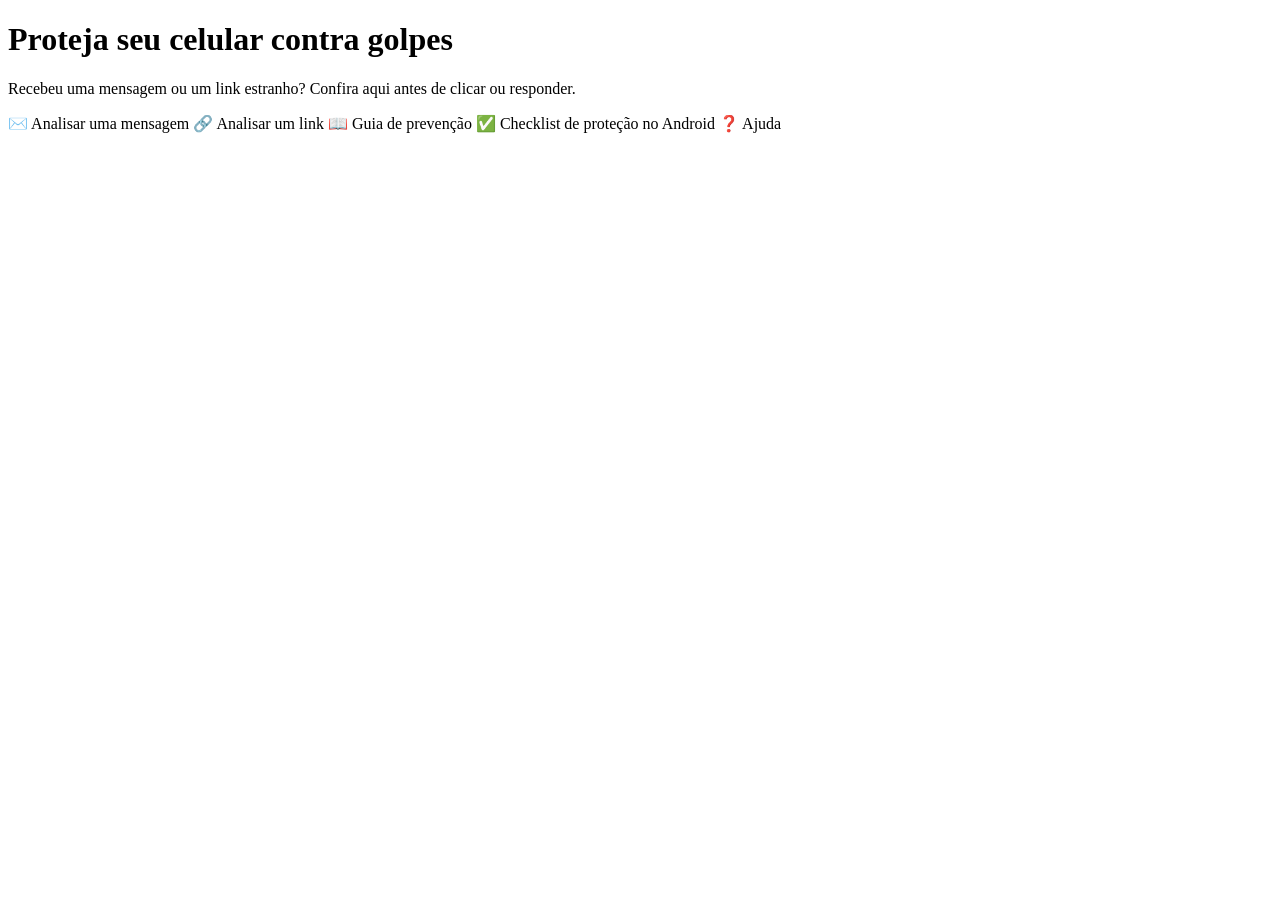
<file: src/main/resources/templates/index.html>
<!DOCTYPE html>
<html lang="pt-br" xmlns:th="http://www.thymeleaf.org">
<head>
<meta charset="UTF-8">
<meta name="viewport" content="width=device-width, initial-scale=1.0">
<title>Autônomo Seguro</title>
<link rel="stylesheet" th:href="@{/css/estilo.css}">
<th:block th:replace="~{fragmentos :: pwa}"></th:block>
</head>
<body>
<header th:replace="~{fragmentos :: topo}"></header>
<main class="conteudo">
<h1>Proteja seu celular contra golpes</h1>
<p class="lead">Recebeu uma mensagem ou um link estranho? Confira aqui antes de clicar ou responder.</p>
<nav class="menu">
<a class="botao botao-principal" th:href="@{/mensagem}">✉️ Analisar uma mensagem</a>
<a class="botao botao-principal" th:href="@{/link}">🔗 Analisar um link</a>
<a class="botao" th:href="@{/guia}">📖 Guia de prevenção</a>
<a class="botao" th:href="@{/checklist}">✅ Checklist de proteção no Android</a>
<a class="botao" th:href="@{/ajuda}">❓ Ajuda</a>
</nav>
</main>
<footer th:replace="~{fragmentos :: rodape}"></footer>
</body>
</html>
</file>
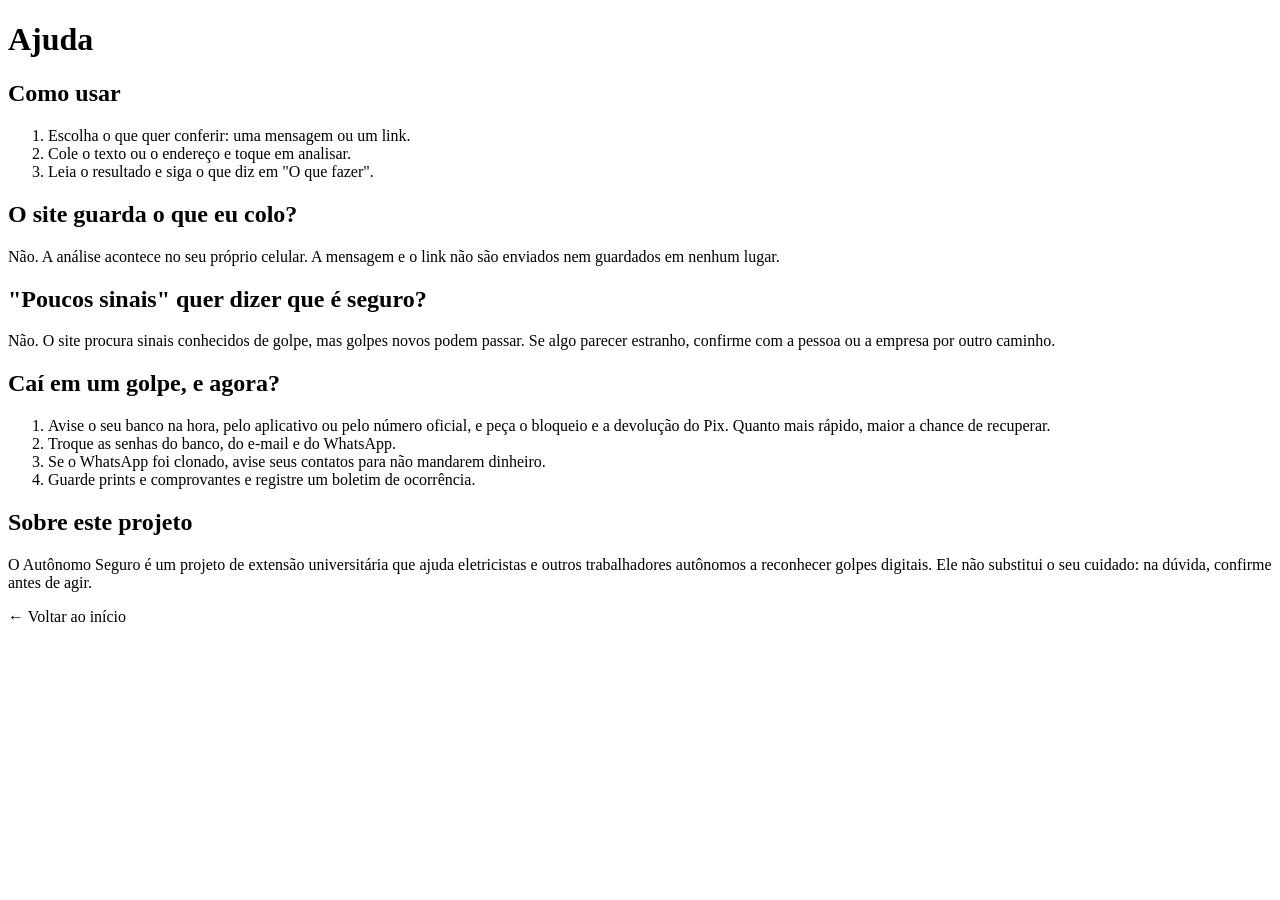
<file: src/main/resources/templates/ajuda.html>
<!DOCTYPE html>
<html lang="pt-br" xmlns:th="http://www.thymeleaf.org">
<head>
<meta charset="UTF-8">
<meta name="viewport" content="width=device-width, initial-scale=1.0">
<title>Ajuda - Autônomo Seguro</title>
<link rel="stylesheet" th:href="@{/css/estilo.css}">
<th:block th:replace="~{fragmentos :: pwa}"></th:block>
</head>
<body>
<header th:replace="~{fragmentos :: topo}"></header>
<main class="conteudo">
<h1>Ajuda</h1>

<section class="cartao">
<h2>Como usar</h2>
<ol>
<li>Escolha o que quer conferir: uma mensagem ou um link.</li>
<li>Cole o texto ou o endereço e toque em analisar.</li>
<li>Leia o resultado e siga o que diz em "O que fazer".</li>
</ol>
</section>

<section class="cartao">
<h2>O site guarda o que eu colo?</h2>
<p>Não. A análise acontece no seu próprio celular. A mensagem e o link não são enviados nem guardados em nenhum lugar.</p>
</section>

<section class="cartao">
<h2>"Poucos sinais" quer dizer que é seguro?</h2>
<p>Não. O site procura sinais conhecidos de golpe, mas golpes novos podem passar. Se algo parecer estranho, confirme com a pessoa ou a empresa por outro caminho.</p>
</section>

<section class="cartao">
<h2>Caí em um golpe, e agora?</h2>
<ol>
<li>Avise o seu banco na hora, pelo aplicativo ou pelo número oficial, e peça o bloqueio e a devolução do Pix. Quanto mais rápido, maior a chance de recuperar.</li>
<li>Troque as senhas do banco, do e-mail e do WhatsApp.</li>
<li>Se o WhatsApp foi clonado, avise seus contatos para não mandarem dinheiro.</li>
<li>Guarde prints e comprovantes e registre um boletim de ocorrência.</li>
</ol>
</section>

<section class="cartao">
<h2>Sobre este projeto</h2>
<p>O Autônomo Seguro é um projeto de extensão universitária que ajuda eletricistas e outros trabalhadores autônomos a reconhecer golpes digitais. Ele não substitui o seu cuidado: na dúvida, confirme antes de agir.</p>
</section>

<a class="botao" th:href="@{/}">← Voltar ao início</a>
</main>
<footer th:replace="~{fragmentos :: rodape}"></footer>
</body>
</html>
</file>
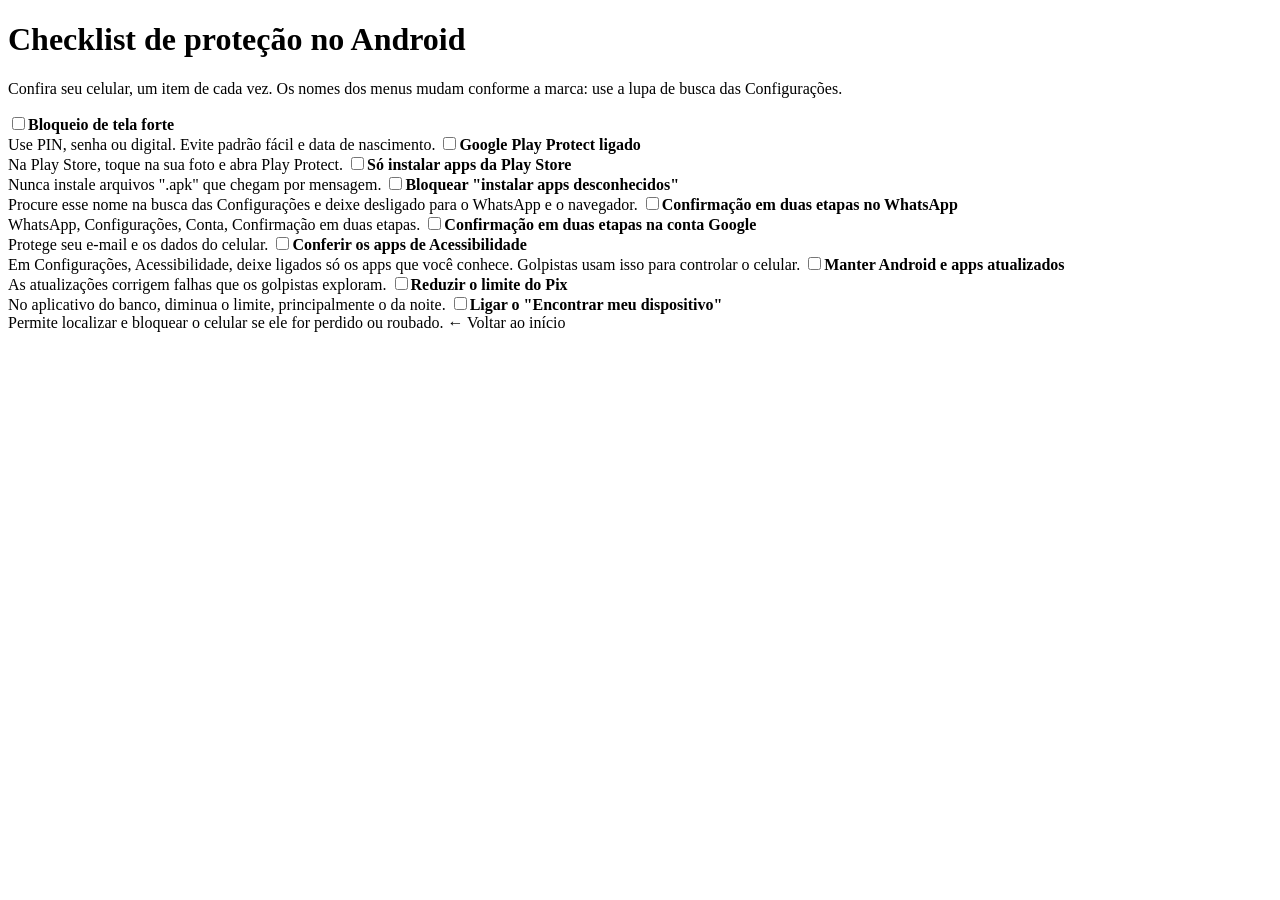
<file: src/main/resources/templates/checklist.html>
<!DOCTYPE html>
<html lang="pt-br" xmlns:th="http://www.thymeleaf.org">
<head>
<meta charset="UTF-8">
<meta name="viewport" content="width=device-width, initial-scale=1.0">
<title>Checklist de proteção - Autônomo Seguro</title>
<link rel="stylesheet" th:href="@{/css/estilo.css}">
<th:block th:replace="~{fragmentos :: pwa}"></th:block>
</head>
<body>
<header th:replace="~{fragmentos :: topo}"></header>
<main class="conteudo">
<h1>Checklist de proteção no Android</h1>
<p class="lead">Confira seu celular, um item de cada vez. Os nomes dos menus mudam conforme a marca: use a lupa de busca das Configurações.</p>
<p id="contagem" class="contagem" aria-live="polite"></p>

<label class="check-item"><input type="checkbox"><span><strong>Bloqueio de tela forte</strong><br><span class="detalhe">Use PIN, senha ou digital. Evite padrão fácil e data de nascimento.</span></span></label>
<label class="check-item"><input type="checkbox"><span><strong>Google Play Protect ligado</strong><br><span class="detalhe">Na Play Store, toque na sua foto e abra Play Protect.</span></span></label>
<label class="check-item"><input type="checkbox"><span><strong>Só instalar apps da Play Store</strong><br><span class="detalhe">Nunca instale arquivos ".apk" que chegam por mensagem.</span></span></label>
<label class="check-item"><input type="checkbox"><span><strong>Bloquear "instalar apps desconhecidos"</strong><br><span class="detalhe">Procure esse nome na busca das Configurações e deixe desligado para o WhatsApp e o navegador.</span></span></label>
<label class="check-item"><input type="checkbox"><span><strong>Confirmação em duas etapas no WhatsApp</strong><br><span class="detalhe">WhatsApp, Configurações, Conta, Confirmação em duas etapas.</span></span></label>
<label class="check-item"><input type="checkbox"><span><strong>Confirmação em duas etapas na conta Google</strong><br><span class="detalhe">Protege seu e-mail e os dados do celular.</span></span></label>
<label class="check-item"><input type="checkbox"><span><strong>Conferir os apps de Acessibilidade</strong><br><span class="detalhe">Em Configurações, Acessibilidade, deixe ligados só os apps que você conhece. Golpistas usam isso para controlar o celular.</span></span></label>
<label class="check-item"><input type="checkbox"><span><strong>Manter Android e apps atualizados</strong><br><span class="detalhe">As atualizações corrigem falhas que os golpistas exploram.</span></span></label>
<label class="check-item"><input type="checkbox"><span><strong>Reduzir o limite do Pix</strong><br><span class="detalhe">No aplicativo do banco, diminua o limite, principalmente o da noite.</span></span></label>
<label class="check-item"><input type="checkbox"><span><strong>Ligar o "Encontrar meu dispositivo"</strong><br><span class="detalhe">Permite localizar e bloquear o celular se ele for perdido ou roubado.</span></span></label>

<a class="botao" th:href="@{/}">← Voltar ao início</a>
</main>
<footer th:replace="~{fragmentos :: rodape}"></footer>
<script charset="UTF-8" th:src="@{/js/checklist.js}"></script>
</body>
</html>
</file>
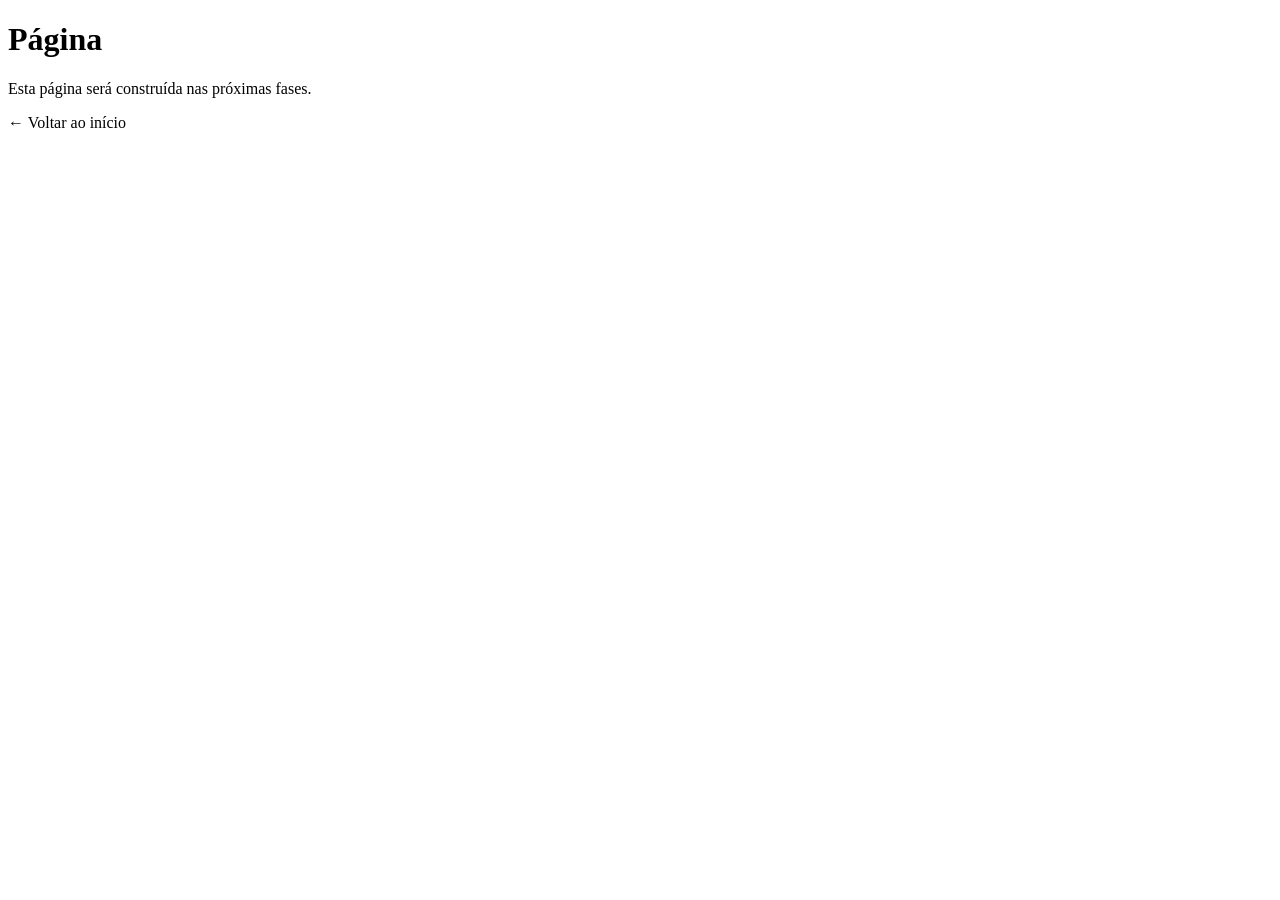
<file: src/main/resources/templates/em-breve.html>
<!DOCTYPE html>
<html lang="pt-br" xmlns:th="http://www.thymeleaf.org">
<head>
<meta charset="UTF-8">
<meta name="viewport" content="width=device-width, initial-scale=1.0">
<title th:text="${titulo} + ' - Autônomo Seguro'">Autônomo Seguro</title>
<link rel="stylesheet" th:href="@{/css/estilo.css}">
<th:block th:replace="~{fragmentos :: pwa}"></th:block>
</head>
<body>
<header th:replace="~{fragmentos :: topo}"></header>
<main class="conteudo">
<h1 th:text="${titulo}">Página</h1>
<p class="lead">Esta página será construída nas próximas fases.</p>
<a class="botao" th:href="@{/}">← Voltar ao início</a>
</main>
<footer th:replace="~{fragmentos :: rodape}"></footer>
</body>
</html>
</file>
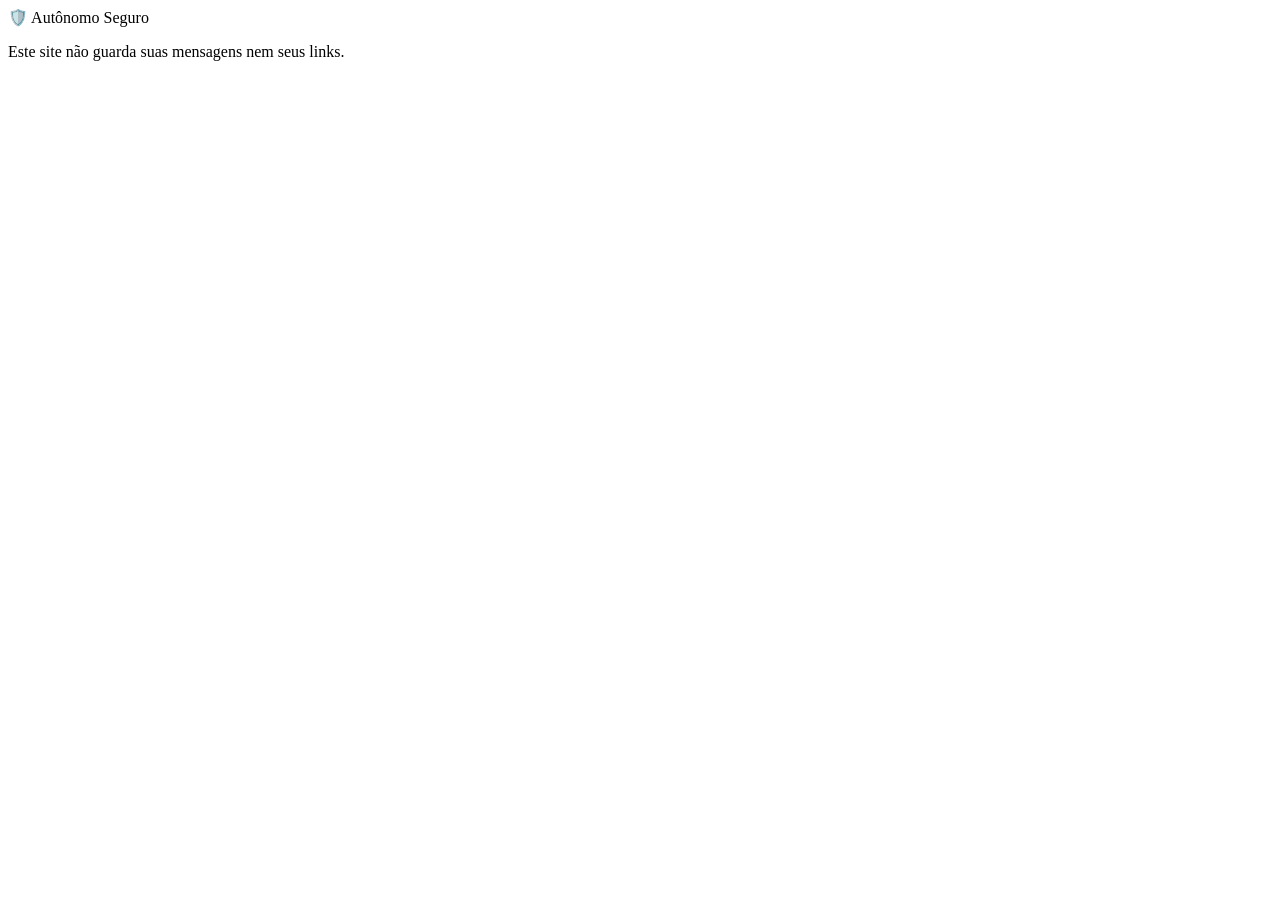
<file: src/main/resources/templates/fragmentos.html>
<!DOCTYPE html>
<html lang="pt-br" xmlns:th="http://www.thymeleaf.org">
<body>
<header th:fragment="topo" class="topo">
<a class="topo-marca" th:href="@{/}">🛡️ Autônomo Seguro</a>
</header>
<footer th:fragment="rodape" class="rodape">
<p>Este site não guarda suas mensagens nem seus links.</p>
</footer>
<th:block th:fragment="pwa">
<link rel="manifest" th:href="@{/manifest.json}" crossorigin="use-credentials">
<meta name="theme-color" content="#2d6a4f">
<link rel="icon" type="image/png" th:href="@{/icone-192.png}">
<link rel="apple-touch-icon" th:href="@{/icone-192.png}">
<script>
if ('serviceWorker' in navigator) {
	window.addEventListener('load', function () {
		navigator.serviceWorker.register('/sw.js');
	});
}
</script>
</th:block>
</body>
</html>
</file>
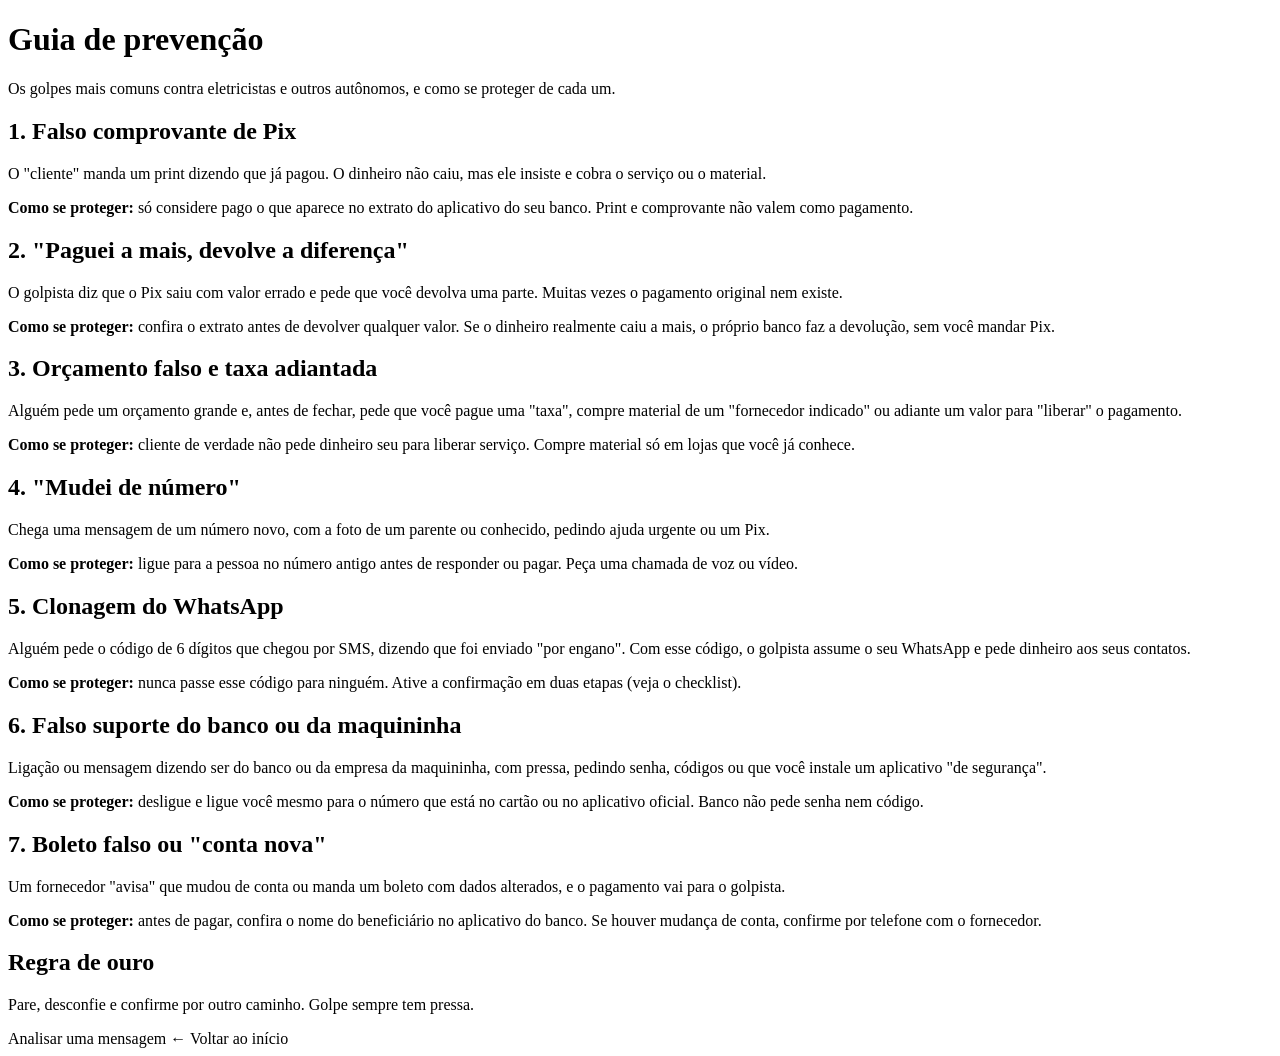
<file: src/main/resources/templates/guia.html>
<!DOCTYPE html>
<html lang="pt-br" xmlns:th="http://www.thymeleaf.org">
<head>
<meta charset="UTF-8">
<meta name="viewport" content="width=device-width, initial-scale=1.0">
<title>Guia de prevenção - Autônomo Seguro</title>
<link rel="stylesheet" th:href="@{/css/estilo.css}">
<th:block th:replace="~{fragmentos :: pwa}"></th:block>
</head>
<body>
<header th:replace="~{fragmentos :: topo}"></header>
<main class="conteudo">
<h1>Guia de prevenção</h1>
<p class="lead">Os golpes mais comuns contra eletricistas e outros autônomos, e como se proteger de cada um.</p>

<section class="cartao">
<h2>1. Falso comprovante de Pix</h2>
<p>O "cliente" manda um print dizendo que já pagou. O dinheiro não caiu, mas ele insiste e cobra o serviço ou o material.</p>
<p class="dica"><strong>Como se proteger:</strong> só considere pago o que aparece no extrato do aplicativo do seu banco. Print e comprovante não valem como pagamento.</p>
</section>

<section class="cartao">
<h2>2. "Paguei a mais, devolve a diferença"</h2>
<p>O golpista diz que o Pix saiu com valor errado e pede que você devolva uma parte. Muitas vezes o pagamento original nem existe.</p>
<p class="dica"><strong>Como se proteger:</strong> confira o extrato antes de devolver qualquer valor. Se o dinheiro realmente caiu a mais, o próprio banco faz a devolução, sem você mandar Pix.</p>
</section>

<section class="cartao">
<h2>3. Orçamento falso e taxa adiantada</h2>
<p>Alguém pede um orçamento grande e, antes de fechar, pede que você pague uma "taxa", compre material de um "fornecedor indicado" ou adiante um valor para "liberar" o pagamento.</p>
<p class="dica"><strong>Como se proteger:</strong> cliente de verdade não pede dinheiro seu para liberar serviço. Compre material só em lojas que você já conhece.</p>
</section>

<section class="cartao">
<h2>4. "Mudei de número"</h2>
<p>Chega uma mensagem de um número novo, com a foto de um parente ou conhecido, pedindo ajuda urgente ou um Pix.</p>
<p class="dica"><strong>Como se proteger:</strong> ligue para a pessoa no número antigo antes de responder ou pagar. Peça uma chamada de voz ou vídeo.</p>
</section>

<section class="cartao">
<h2>5. Clonagem do WhatsApp</h2>
<p>Alguém pede o código de 6 dígitos que chegou por SMS, dizendo que foi enviado "por engano". Com esse código, o golpista assume o seu WhatsApp e pede dinheiro aos seus contatos.</p>
<p class="dica"><strong>Como se proteger:</strong> nunca passe esse código para ninguém. Ative a confirmação em duas etapas (veja o checklist).</p>
</section>

<section class="cartao">
<h2>6. Falso suporte do banco ou da maquininha</h2>
<p>Ligação ou mensagem dizendo ser do banco ou da empresa da maquininha, com pressa, pedindo senha, códigos ou que você instale um aplicativo "de segurança".</p>
<p class="dica"><strong>Como se proteger:</strong> desligue e ligue você mesmo para o número que está no cartão ou no aplicativo oficial. Banco não pede senha nem código.</p>
</section>

<section class="cartao">
<h2>7. Boleto falso ou "conta nova"</h2>
<p>Um fornecedor "avisa" que mudou de conta ou manda um boleto com dados alterados, e o pagamento vai para o golpista.</p>
<p class="dica"><strong>Como se proteger:</strong> antes de pagar, confira o nome do beneficiário no aplicativo do banco. Se houver mudança de conta, confirme por telefone com o fornecedor.</p>
</section>

<section class="cartao">
<h2>Regra de ouro</h2>
<p>Pare, desconfie e confirme por outro caminho. Golpe sempre tem pressa.</p>
</section>

<a class="botao botao-principal" th:href="@{/mensagem}">Analisar uma mensagem</a>
<a class="botao" th:href="@{/}">← Voltar ao início</a>
</main>
<footer th:replace="~{fragmentos :: rodape}"></footer>
</body>
</html>
</file>
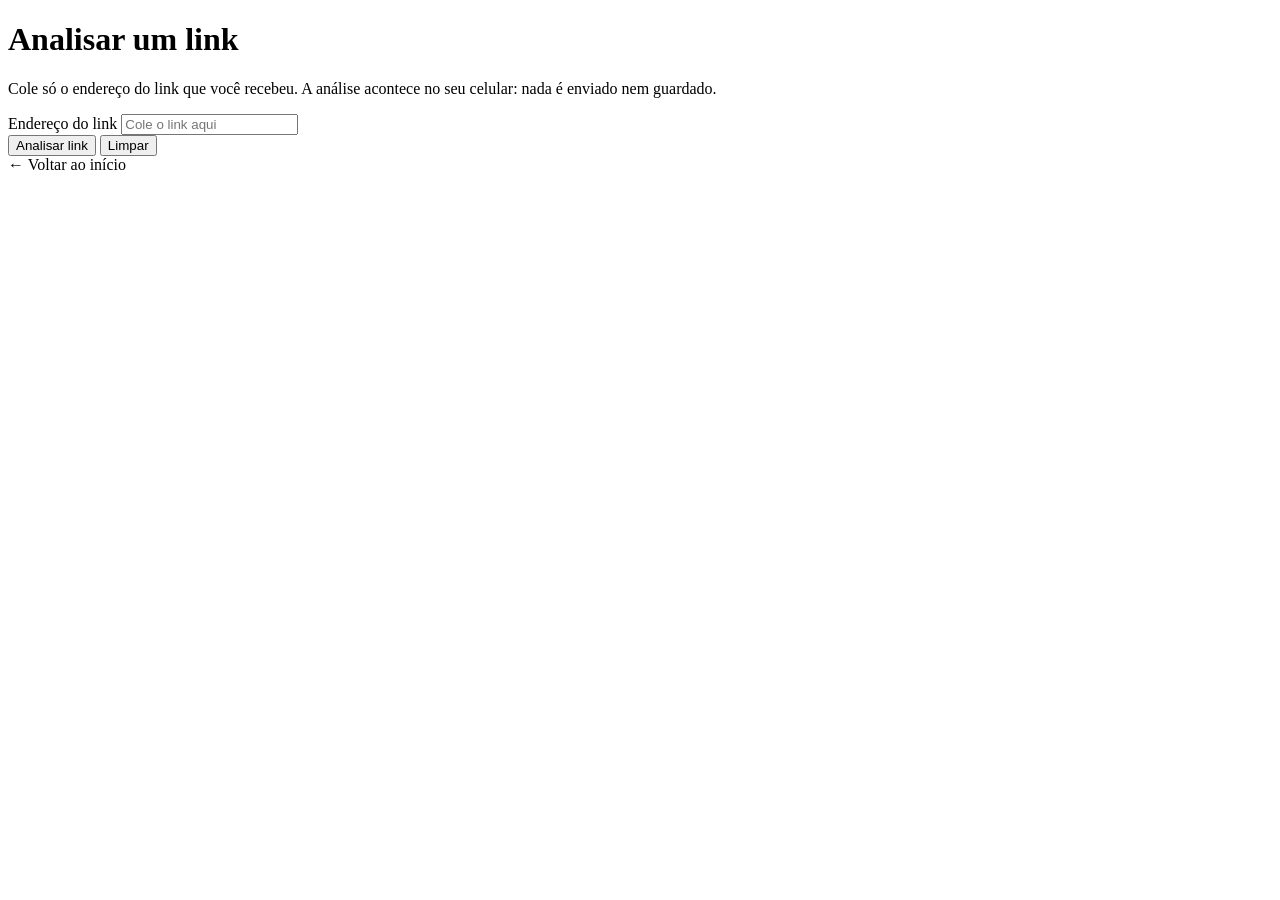
<file: src/main/resources/templates/link.html>
<!DOCTYPE html>
<html lang="pt-br" xmlns:th="http://www.thymeleaf.org">
<head>
<meta charset="UTF-8">
<meta name="viewport" content="width=device-width, initial-scale=1.0">
<title>Analisar link - Autônomo Seguro</title>
<link rel="stylesheet" th:href="@{/css/estilo.css}">
<th:block th:replace="~{fragmentos :: pwa}"></th:block>
</head>
<body>
<header th:replace="~{fragmentos :: topo}"></header>
<main class="conteudo">
<h1>Analisar um link</h1>
<p class="lead">Cole só o endereço do link que você recebeu. A análise acontece no seu celular: nada é enviado nem guardado.</p>
<label for="endereco" class="rotulo">Endereço do link</label>
<input id="endereco" class="campo" type="text" inputmode="url" autocapitalize="off" autocomplete="off" autocorrect="off" spellcheck="false" placeholder="Cole o link aqui">
<div class="acoes">
<button id="analisar" class="botao botao-principal" type="button">Analisar link</button>
<button id="limpar" class="botao" type="button">Limpar</button>
</div>
<section id="resultado" class="resultado" hidden aria-live="polite"></section>
<a class="botao" th:href="@{/}">← Voltar ao início</a>
</main>
<footer th:replace="~{fragmentos :: rodape}"></footer>
<script charset="UTF-8" th:src="@{/js/link.js}"></script>
</body>
</html>
</file>
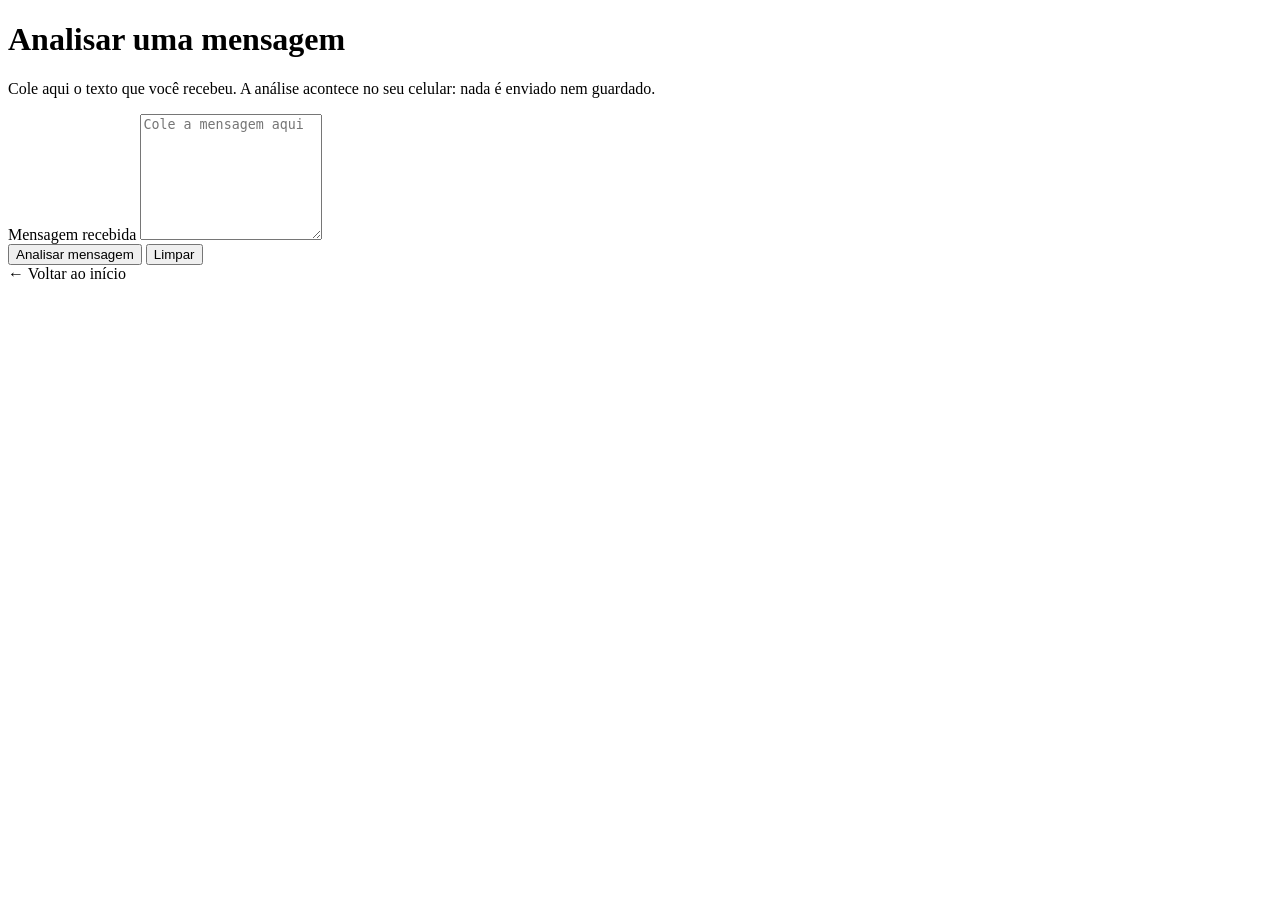
<file: src/main/resources/templates/mensagem.html>
<!DOCTYPE html>
<html lang="pt-br" xmlns:th="http://www.thymeleaf.org">
<head>
<meta charset="UTF-8">
<meta name="viewport" content="width=device-width, initial-scale=1.0">
<title>Analisar mensagem - Autônomo Seguro</title>
<link rel="stylesheet" th:href="@{/css/estilo.css}">
<th:block th:replace="~{fragmentos :: pwa}"></th:block>
</head>
<body>
<header th:replace="~{fragmentos :: topo}"></header>
<main class="conteudo">
<h1>Analisar uma mensagem</h1>
<p class="lead">Cole aqui o texto que você recebeu. A análise acontece no seu celular: nada é enviado nem guardado.</p>
<label for="texto" class="rotulo">Mensagem recebida</label>
<textarea id="texto" class="campo" rows="8" placeholder="Cole a mensagem aqui"></textarea>
<div class="acoes">
<button id="analisar" class="botao botao-principal" type="button">Analisar mensagem</button>
<button id="limpar" class="botao" type="button">Limpar</button>
</div>
<section id="resultado" class="resultado" hidden aria-live="polite"></section>
<a class="botao" th:href="@{/}">← Voltar ao início</a>
</main>
<footer th:replace="~{fragmentos :: rodape}"></footer>
<script charset="UTF-8" th:src="@{/js/mensagem.js}"></script>
</body>
</html>
</file>
